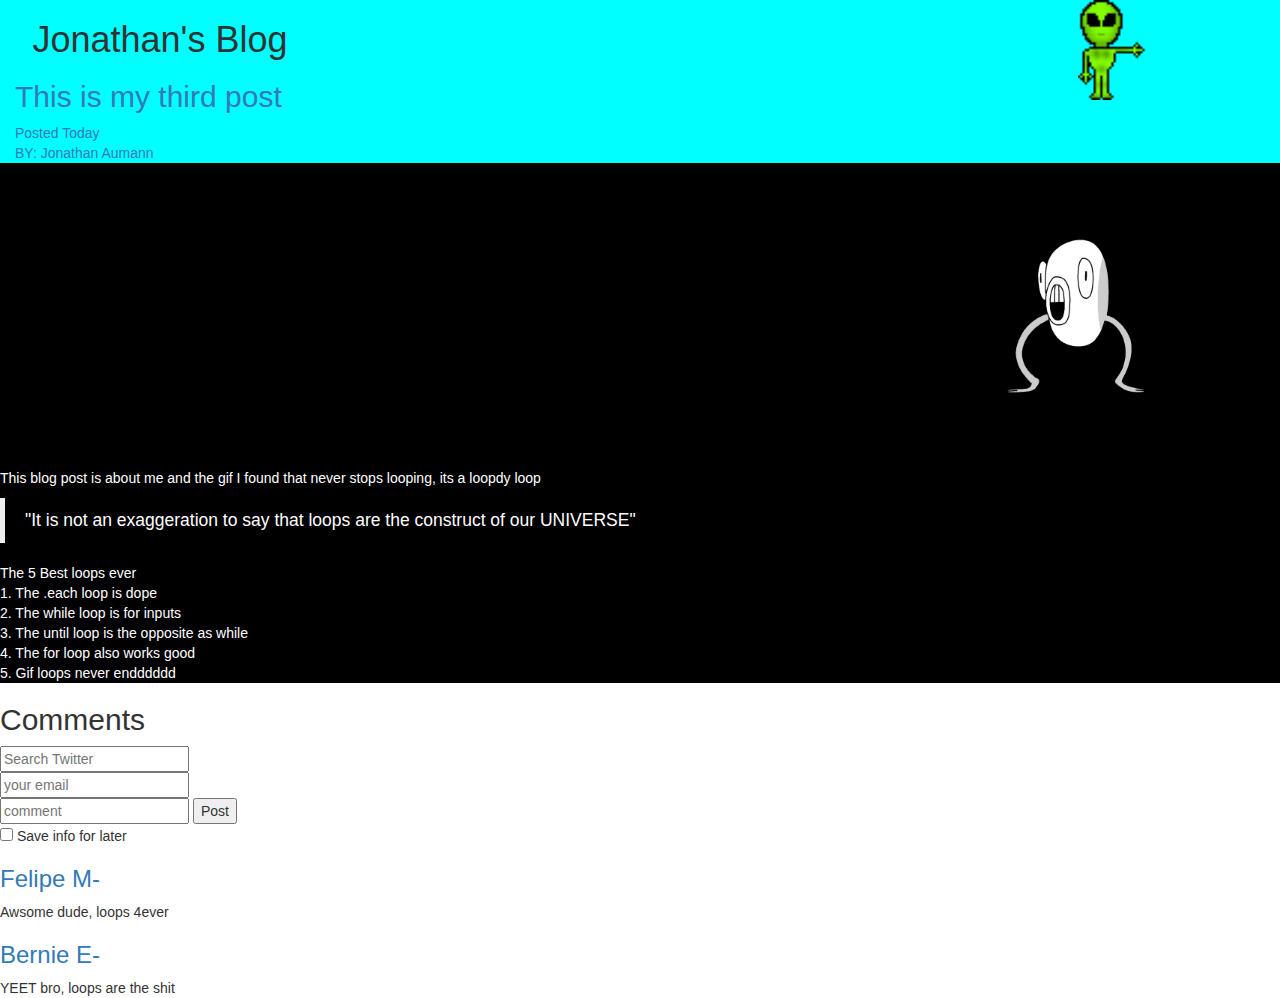
<file: blog.html>
<!DOCTYPE html>
 <html>
 <head>
   <link rel="stylesheet" type="text/css" href="blog.css">
<link rel="stylesheet" href="https://maxcdn.bootstrapcdn.com/bootstrap/3.3.5/css/bootstrap.min.css">

 	<title>Jonathan's Blog</title>
 </head>
 <body>

 <header>	
  <img src="alein.gif" class="pic" alt="alein sticker" align="right">
  <div id="header" class="row container-fluid">
<div class="col-sm-3">

 <h1 align="center">Jonathan's Blog</h1>
	<a name="subtitle" href="/"> <h2> This is my third post</h2> </a>
	<a name="date" href="/"> Posted Today </a> <br>
	<a name="author" href="http://JonathanAumann.com" target="_blank">BY: Jonathan Aumann</a>
</div>

    <div class="col-sm-6">
	
	</div>

	</div>
	</header>
<div id="content">
<marquee behavior="alternate">

<img src="public/200.gif"  class="pic1" alt="loop gif" align="middle">

</marquee>

 	


	<section>
		<p> This blog post is about me and the gif I found that never stops looping, its a loopdy loop</p>

		<aside class="pquote">
    <blockquote>
        <p>"It is not an exaggeration to say that loops are the construct of our UNIVERSE"</p>
    </blockquote>
	</aside>
		<ul class="list-unstyled">
			 The 5 Best loops ever
			<li>
				1. The .each loop is dope
			</li>
			<li>
				2. The while loop is for inputs
			</li>
			<li>
				3. The until loop is the opposite as while
			</li>
			<li>
				4. The for loop also works good
			</li>
			<li>
				5. Gif loops never endddddd
			</li>



		</ul>

	</section>
	</div>
	<h2> Comments </h2>
	<form action="/" method="post">
  <input type="text" name="name"
      placeholder="Search Twitter" action="/post" method="post">
</form>
<form action="/" method="post">
  <input type="text" name="email"
      placeholder="your email" action="/post" method="post">
</form>
<form action="/" method="post">
  <input type="text" name="comment"
      placeholder="comment" action="/search" method="post">

  <button type="submit">
   Post
  </button>
<br>
  <input type="checkbox" name="Save" value="Bike"> Save info for later 
</form>


<section id="comments">
	<a name="author" href="/"> <h3> Felipe M- </h3></a>
	<div id="comment">
		Awsome dude, loops 4ever
	</div>
<a name="author" href="/"> <h3> Bernie E- </h3></a>
	<div id="comment">
		YEET bro, loops are the shit
	</div>

</section>






 </body>
 </html>
</file>
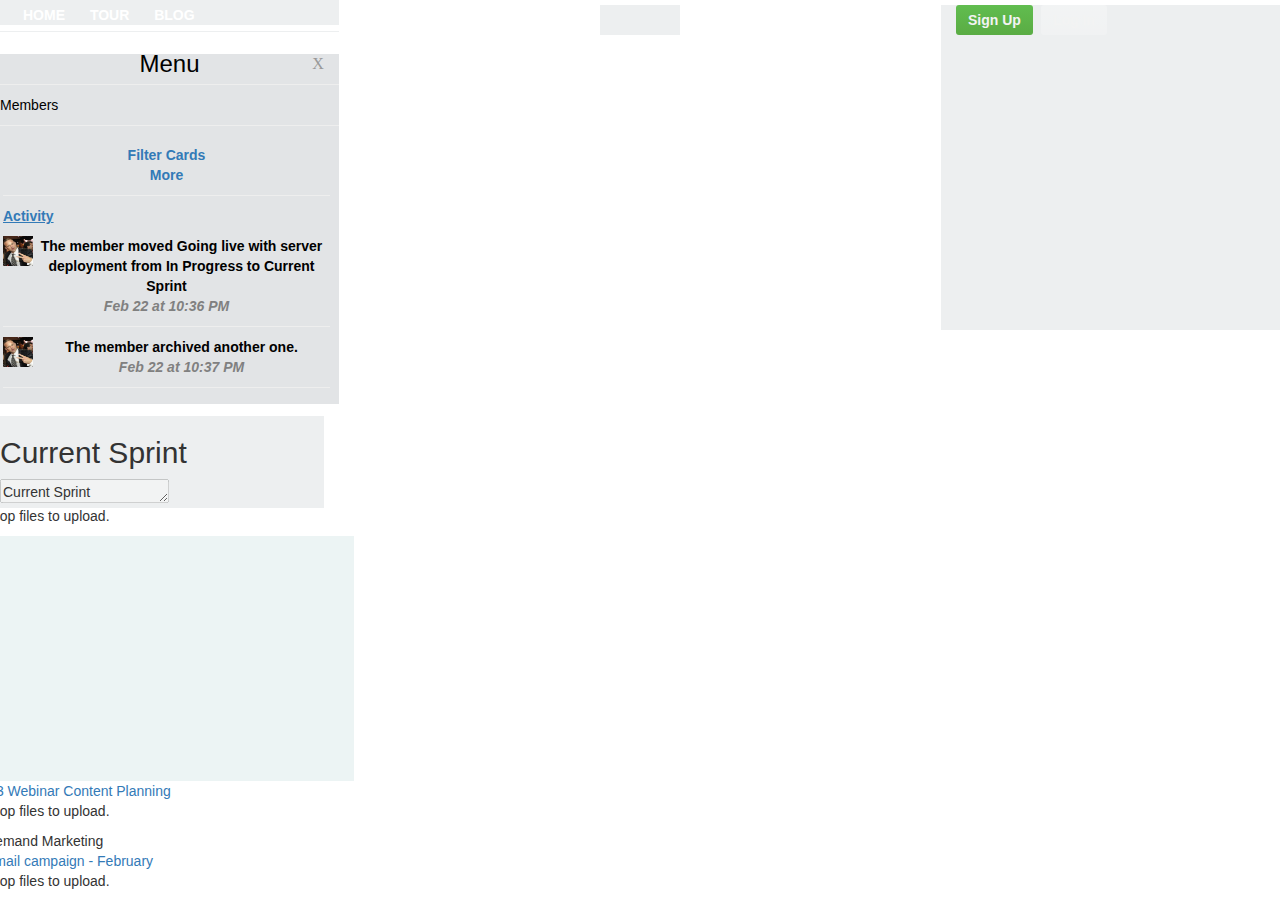
<file: boot.html>
<!DOCTYPE html>
 <html>
 <head>
 <link rel="stylesheet" href="https://maxcdn.bootstrapcdn.com/bootstrap/3.3.5/css/bootstrap.min.css">

 <link rel="stylesheet" type="text/css" href="boot.css">
	<title>

 	<title></title>
 </head>
 <body class="chrome chrome-51 mac body-webkit-scrollbars body-custom-board-background body-dark-board-background body-board-view" style="background-image: url(&quot;https://trello-backgrounds.s3.amazonaws.com/53baf533e697a982248cd73f/4200x4200/48dbf0b5a546541e847e267a5dcd2201/shutterstock_134707556.jpg&quot;);"> <textarea tabindex="-1" style="position: absolute; top: -999px; left: 0px; right: auto; bottom: auto; border: 0px; padding: 0px; box-sizing: content-box; word-wrap: break-word; overflow: hidden; transition: none; height: 0px !important; min-height: 0px !important; font-family: &quot;Helvetica Neue&quot;, Arial, Helvetica, sans-serif; font-size: 14px; font-weight: bold; font-style: normal; letter-spacing: 0px; text-transform: none; word-spacing: 0px; text-indent: 0px; white-space: pre-wrap; line-height: 18px; width: 240px;" class="autosizejs" id="autosizejs"></textarea>
 



   <div class="container-fluid">
  <div id="header" class="row">
<div class="col-sm-3">

<nav class="promo-nav">
	<a class="promo-nav-button" href="/">Home</a>
	<a class="promo-nav-button" href="/tour">Tour</a>
	<a class="promo-nav-button" href="http://blog.trello.com" target="_blank">Blog</a>

</nav>
    </div> 


    <div id="logos" class="col-sm-6">
    	<a class="header-logo js-home-via-logo" href="/" aria-label="Trello Home"><span class="header-logo-loading">  </span><span class="header-logo-default"> </span>   </a>

    	<span class="header-logo-loading"></span>


    </div>

    <div class="col-sm-3 header-user">
    <a class="header-btn header-signup" href="/signup?returnUrl=%2Fb%2FDnZvFigA%2Fagile-board">Sign Up</a>
    <a class="header-btn header-login no-right-margin" href="/login?returnUrl=%2Fb%2FDnZvFigA%2Fagile-board">Log In</a>



    </div><!-- right controls -->
  

  </div> <!-- top bar -->

  <div class="row">


<div class="col-sm-9">

    </div><!-- board lists -->

    <div class="col-sm-3">
<div class="board-menu js-fill-board-menu"><div class="board-menu-container">

<div class="board-menu-header js-board-menu-title is-board-menu-default-view is-in-frame">



<h3 class="board-menu-header-title js-board-menu-title-text">Menu</h3>
<a class="board-menu-header-close-button icon-lg icon-close js-hide-sidebar" href="#" title="Close the board menu."> X</a>

<hr class="board-menu-header-divider">


<div class="board-menu-content u-fancy-scrollbar js-board-menu-content-wrapper">
<div class="board-menu-content-frame">
<p class="error js-file-too-large" style="margin: 12px 0 6px; display:none;">File too large. 10mb limit.</p>
<div class="board-menu-member-section js-list-members is-hidden is-partial-row">
<div class="board-menu-member-section-header js-heading is-hidden"> Members   
</div>
<div class="board-menu-member-section js-list-members is-hidden is-partial-row">
<hr class="board-menu-header-divider">
<ul class="list-unstyled">
         <li class="active"><a href="#filter_cards" id="madd">Filter Cards</a></li>
         <li><a href="#more" id="more">More</a></li>
         <hr class="board-menu-header-divider">
      <li><p style="margin-right:300px"><a href="#activity" id="activity"><u>Activity</u></a></li>
      <li><p style="margin-right:300px"> 

      <div class="phenom mod-other-type">
      <div class="phenom-creator">
      <div class="member js-show-mem-menu" >
      </div></div>

      <div class="phenom-desc">
      <img class="member-avatar" height="30" width="30" src="d.png" alt="member" title="member">The member moved Going live with server deployment from In Progress to Current Sprint</div>
      <p class="phenom-meta quiet"><i class="date">Feb 22 at 10:36 PM</i></p> </div></p></li>
               <hr class="board-menu-header-divider">
<li><p style="margin-right:300px"> 

      <div class="phenom mod-other-type">
      <div class="phenom-creator">
      <div class="member js-show-mem-menu" >
      </div></div>

      <div class="phenom-desc">
      <img class="member-avatar" height="30" width="30" src="d.png" alt="member" title="member">The member archived another one. </div>
      <p class="phenom-meta quiet"><i class="date">Feb 22 at 10:37 PM</i></p> </div></p></li>
               <hr class="board-menu-header-divider">

      
     </ul>
<div board-menu-member-section-header" style="position: fixed;  left: 380px; width: 100%;">
   </div>

   </p>
   </li>
   </ul>
   </div>
</div>  

</div>
</div>
</div>





</div>


<div class="js-list list-wrapper">
<div class="list js-list-content">
<div class="list-header js-list-header u-clearfix">
<div class="list-header-target js-editing-target">
	</div>

	<div class="row" id="right">
	<div class="col-sm-4">


	<h2 class="list-header-name-assist js-list-name-assist" dir="auto">Current Sprint</h2>
	<textarea class="list-header-name mod-list-name js-list-name-input" spellcheck="false" dir="auto" disabled="disabled" style="overflow: hidden; word-wrap: break-word; height: 24px;">Current Sprint</textarea>
	<p class="list-header-num-cards hide js-num-cards">5 cards</p>
	<div class="list-header-extras"><span class="list-header-extras-subscribe js-list-subscribed hide"><span class="icon-sm icon-subscribe"></span></span></div>
	</div>
	<div class="list-cards u-fancy-scrollbar u-clearfix js-list-cards">
	<div class="list-card js-member-droppable ui-droppable">
	<div class="list-card-cover js-card-cover"></div>
	<div class="list-card-stickers-area hide"><div class="stickers js-card-stickers"></div>
	</div>
	<div class="list-card-details">
	<div class="list-card-labels js-card-labels">
	<span class="card-label card-label-sky mod-card-front" title="Government">Government</span>
	<span class="card-label card-label-lime mod-card-front" title="Planning">Planning</span>
	</div>
	<a class="list-card-title js-card-name" dir="auto" href="/c/SdX7QRBS/5-going-live-with-server-deployment">
	<span class="card-short-id hide">#5</span>
	Going live with server deployment</a>
	<div class="badges"><span></span></div>
	<div class="list-card-members js-list-card-members"></div>
	</div><p class="list-card-dropzone">Drop files to upload.</p>
	</div>
	<div class="list-card js-member-droppable ui-droppable">
	<div class="list-card-cover js-card-cover"></div>
	<div class="list-card-stickers-area hide">
	<div class="stickers js-card-stickers"></div>
	</div>
	<div class="list-card-details">
	<div class="list-card-labels js-card-labels">
		
	</div><a class="list-card-title js-card-name" dir="auto" href="/c/KKdAURYQ/7-google-adwords-list-of-referrers">
	<span class="card-short-id hide">#7</span>
	Google Adwords list of referrers</a>
	<div class="badges"><span>
	</span></div>
	<div class="list-card-members js-list-card-members"></div>
	</div><p class="list-card-dropzone">Drop files to upload.</p>
	</div>
	<div class="list-card js-member-droppable is-covered ui-droppable">
	<div class="list-card-cover js-card-cover" style="height: 245px; background-image: url(&quot;https://trello-attachments.s3.amazonaws.com/54c9429a9ba22ac20ae179c8/600x600/70c1345b1a54f94a135ef2865f1faec5/shutterstock_190800527222.jpg&quot;); background-color: rgb(236, 244, 244); background-size: cover;"></div>
	<div class="list-card-stickers-area hide">
	<div class="stickers js-card-stickers" style="height: 245px;"	
	</div>	
	</div>
	<div class="list-card-details">
	<div class="list-card-labels js-card-labels">
		
	</div><a class="list-card-title js-card-name" dir="auto" href="/c/t5YaGU1q/9-it-solutions-page"><span class="card-short-id hide">#9</span>IT Solutions page</a>
	<div class="badges">
	<div title="Attachments" class="badge">
	<span class="badge-icon icon-sm icon-attachment"></span>
	<span class="badge-text">1</span></div><span></span>
	</div><div class="list-card-members js-list-card-members"></div></div><p class="list-card-dropzone">Drop files to upload.</p></div><div class="list-card js-member-droppable ui-droppable"><div class="list-card-cover js-card-cover"></div><div class="list-card-stickers-area hide"><div class="stickers js-card-stickers"></div></div><div class="list-card-details"><div class="list-card-labels js-card-labels"></div><a class="list-card-title js-card-name" dir="auto" href="/c/6Rl5EX9Y/10-q3-webinar-content-planning"><span class="card-short-id hide">#10</span>Q3 Webinar Content Planning</a><div class="badges"><span></span></div><div class="list-card-members js-list-card-members"></div></div><p class="list-card-dropzone">Drop files to upload.</p></div><div class="list-card js-member-droppable ui-droppable"><div class="list-card-cover js-card-cover"></div><div class="list-card-stickers-area hide"><div class="stickers js-card-stickers"></div></div><div class="list-card-details"><div class="list-card-labels js-card-labels"><span class="card-label card-label-purple mod-card-front" title="Demand Marketing">Demand Marketing</span></div><a class="list-card-title js-card-name" dir="auto" href="/c/diNNX7If/11-email-campaign-february"><span class="card-short-id hide">#11</span>Email campaign - February</a><div class="badges"><span></span></div><div class="list-card-members js-list-card-members"></div></div><p class="list-card-dropzone">Drop files to upload.</p>
	</div>
	</div><a class="open-card-composer js-open-card-composer hide" href="#">Add a card…</a>



	</div>
	</div>



<!-- 

<div class="board-menu-member-section js-list-team-members is-partial-row">
<div class="board-menu-member-section-header js-heading is-hidden">
    </div>
 </div>
<div class="board-wrapper is-show-menu"><div class="board-main-content"><div class="board-header u-clearfix js-board-header"> 
<div class="board-main-content"> 


<div class="board-header u-clearfix js-board-header">
</div>
</div>

</div>
</div> -->





<!-- 

<a class="btn btn-primary" href="/pizza.html">Go to my pizza page</a>



<div class="alert alert-success">
  <strong>Here we go!</strong>
  Your order was placed successfully.
</div>

<form>
  <div class="form-group">
    <label>Email address</label>
    <input type="email" class="form-control">
  </div>

  <button type="submit" class="btn btn-default">
    Submit
  </button>
  <button class="btn btn-default">Click me to die!</button>
</form>

<button type="button" class="close">
  <span>&times;</span>
</button>
<span class="caret">   yo </span>
 -->
 </body>
 </html>
</file>
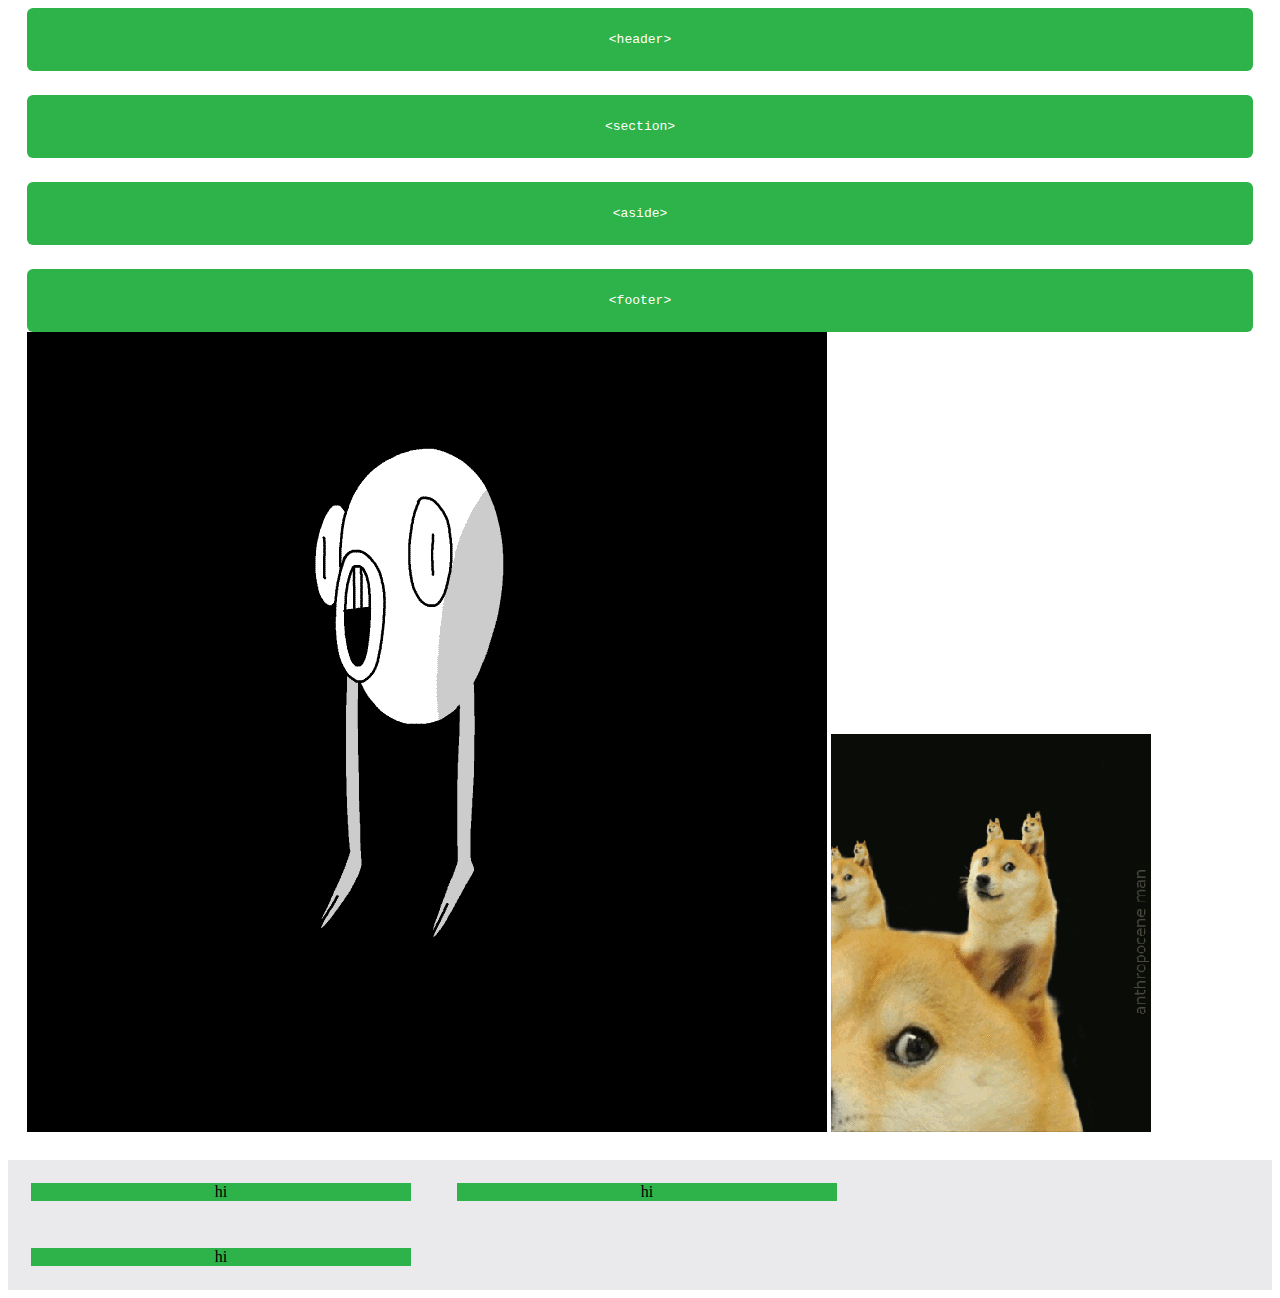
<file: position.html>
<!DOCTYPE html>
<html>
<head>
<meta charset="UTF-8">
<link rel="stylesheet" type="text/css" href="position.css">
	<title>
		POSITION
	</title>
</head>
<body>
<header>
	<code>&#60;header&#62;</code>
</header>
<section>
	<code>&#60;section&#62;</code>
</section>
<aside class="pos" >
	<code>&#60;aside&#62;</code>
</aside>
<footer>
	<code>&#60;footer&#62;</code>
<div >
<img src="public/200.gif">
<img src="public/loop.gif">

</div>
</footer>
<div class="box-set">
<div class="box"> hi</div>
<div class="box"> hi </div>
<div class="box"> hi </div>
</div>






</body>
</html>
</file>
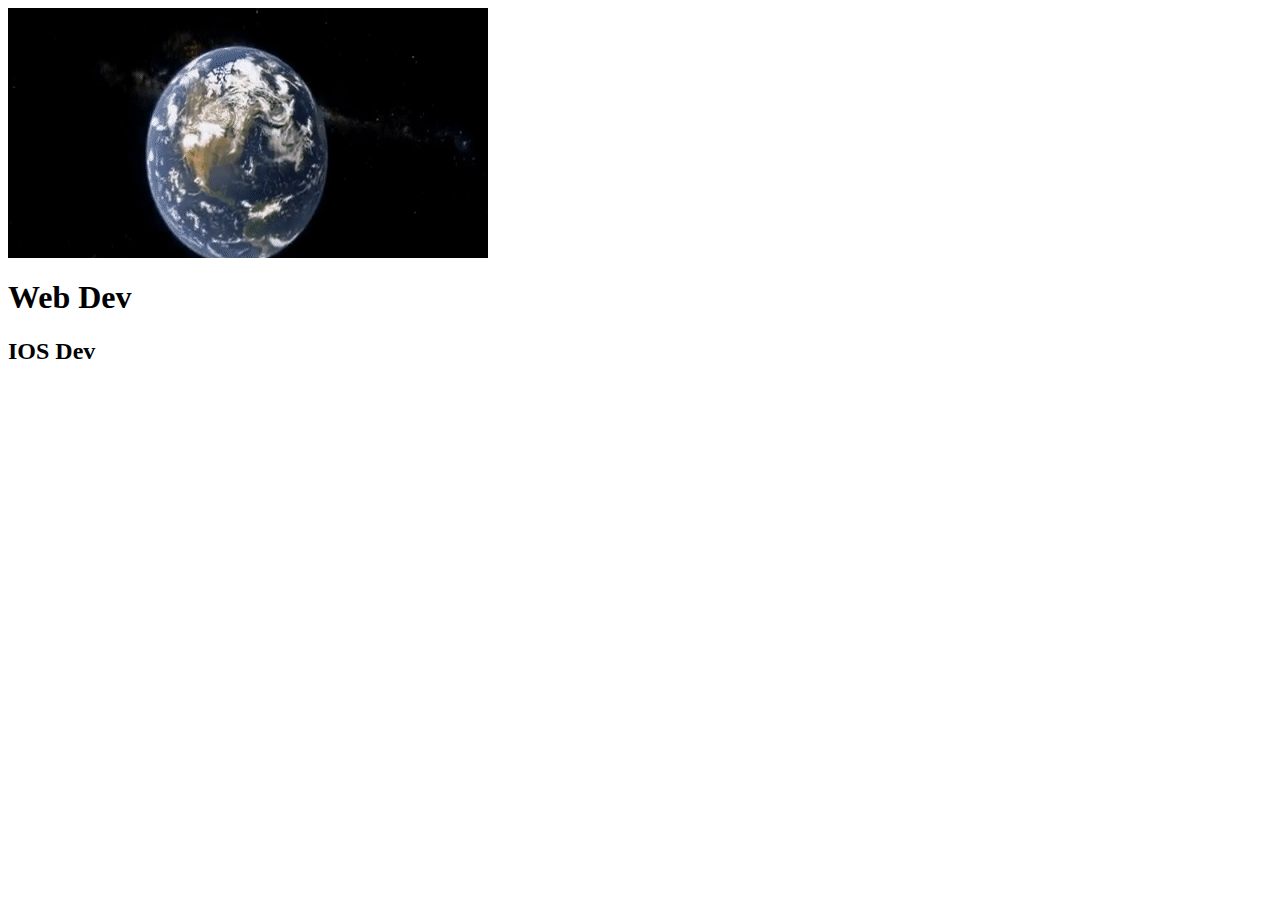
<file: responsive.html>
<!DOCTYPE html>
<html>
<head>
<link rel="stylesheet" type="text/css" href="responsive.css">
<link rel="stylesheet" type="text/css" href="mediaQueryReporter.css">
<meta charset="utf-8" name="viewport" content="width=device-width, initial-scale=1" >
	<title></title>
</head>
<body>
	<div class="container clearfix">
	<div class="header-image">
	</div>

		<h1>Web Dev</h1>
		<h2>IOS Dev</h2>
		</div>










</body>
</html>
</file>
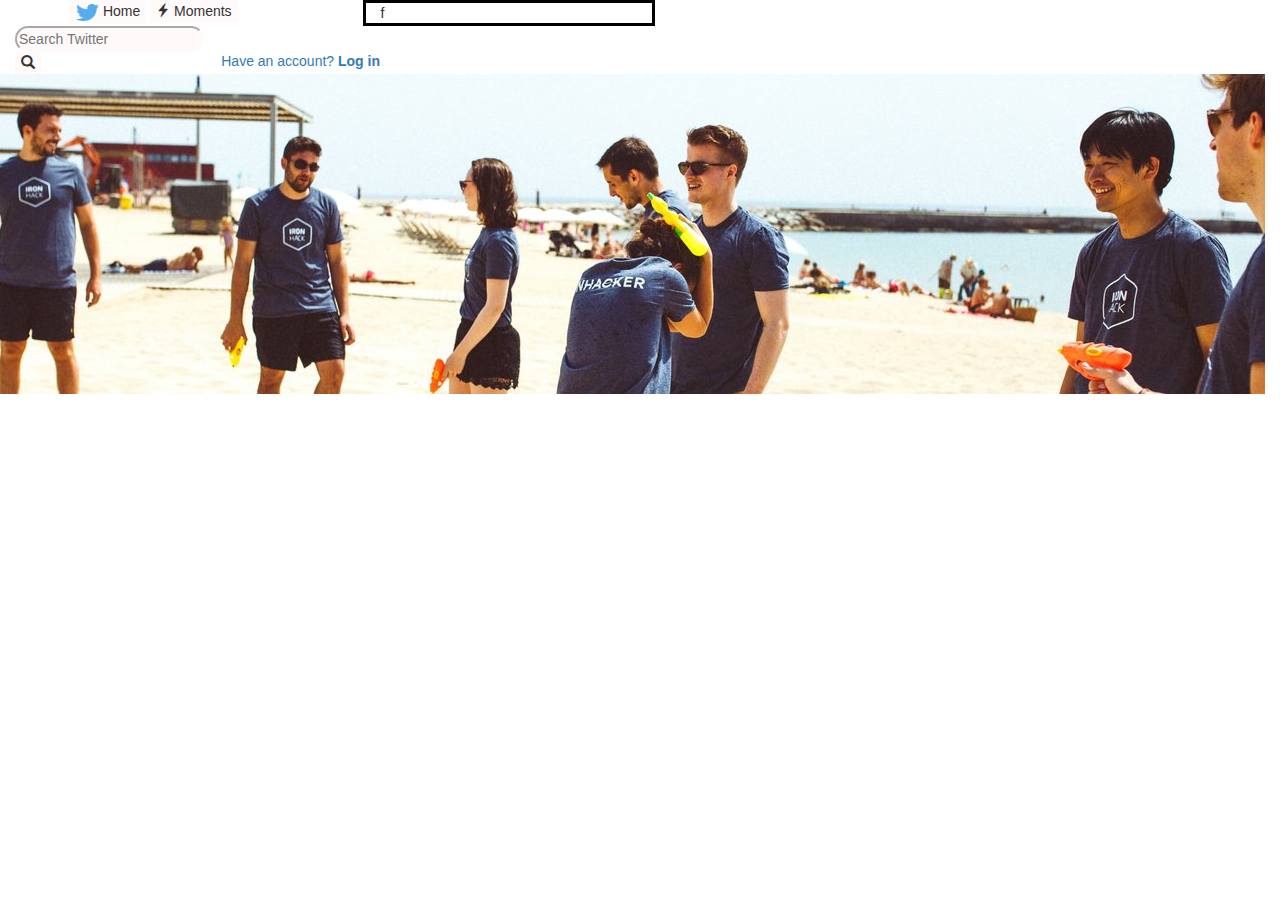
<file: twitter/twitter.html>
<!DOCTYPE html>
<html>
<head>
<meta charset="utf-8">
 <link rel="stylesheet" type="text/css" href="twitter.css">
<link rel="stylesheet" href="https://maxcdn.bootstrapcdn.com/bootstrap/3.3.5/css/bootstrap.min.css">

	<title>Iron Hack Twitter</title>
</head>
<body>
 <header>
	<div id="header" class="row container">
		<div id="lit" class="col-sm-3">
			<form action="/Users/JonathanMac/Desktop/HTML/twitter/twitter.html" method="post">
  				<button class="twit" type="submit">
  				<img src="twitter.png" class="iconClass" alt="twitter icon">
   				Home
  				</button>
   				<button class="twit" type="submit">
   				<span class="glyphicon glyphicon-flash"></span>
   				Moments
 			 </button>
			</form>
		</div>
		<div id="blank" class="col-sm-3">
		f
		</div>

		<div id="rightlit" class="col-sm-6">
			<form action="/" method="post" >
  			<input id="round" type="text" name="name" placeholder="Search Twitter" action="/post" method="post">
  			<button class="twit">
  			<span class="glyphicon glyphicon-search">
  			</span>
  			</button>
			</form>
			<a class="link1"  name="login" href="/">Have an account? <b> Log in </b></a>

		</div>
</header>

<div id="cover" class="row container-fluid">



</div>


</body>
</html>
</file>
<file: blog.css>
header {
background-color: #00FFFF;
}
#content {
	background-color: black;
	color: white;
}

.pic1 {
	align: center;
 width: 300px;
 height: 300px;
}

.pic {
	height: 100px;
}
</file>
<file: boot.css>
.promo-nav-button {
    background: 0 0;
    border-radius: 3px;
    color: #fff;
    display: inline-block;
    font-weight: 700;
    height: 15px;
    line-height: 15px;
    margin: 0 5px 5px 0;
    padding: 8px;
    text-decoration: none;
    text-transform: uppercase;
}

.date {
color: grey;

}

.col-sm-3,
.col-sm-4,
.col-sm-6,
.col-sm-9


.board {
    float: left;
    background-color: #edeff0;
    bottom: 0;
    margin-left: 0px;
    top: 0;
    margin-bottom: -300px;
    width: 339px;

}


hr {
    margin-top: 10px;
    margin-bottom: 10px;
    border: 0;
    border-top: 1px solid #eee;
}

#logos {
    background-image: url(https://d78fikflryjgj.cloudfront.net/images/01ef898811a879595cea8ac3cd77a155/header-logo-2x.png);
    height: 30px;
    width: 5pc;
    position: absolute;
    background-image: url(https://d78fikflryjgj.cloudfront.net/images/50b4ebc64391dc394a38e73aed57f0e2/header-logo.png);
    background-position: top right;
    background-repeat: no-repeat;
    background-size: 5pc 30px;
    right: 0;
    top: 0;
    height: 30px;
    width: 5pc;
    position: absolute;
    bottom: 0;
    display: block;
    left: 50%;
    margin-left: -40px;
    top: 5px;
    text-align: center;
    -webkit-transition: opacity ease-in 85ms;
    transition: opacity ease-in 85ms;
    z-index: 2;
    color: #444;
}
user agent stylesheet
a:-webkit-any-link {
    color: -webkit-link;
    text-decoration: underline;
    cursor: auto;
}
@media only screen and (-webkit-min-device-pixel-ratio: 1.5), not all, not all, not all
.header-logo-default {
    background-image: url(https://d78fikflryjgj.cloudfront.net/images/01ef898811a879595cea8ac3cd77a155/header-logo-2x.png);
}



.header-logo, .pop-over-card-list li.disabled, .pop-over-card-list li.inactive, .pop-over-emoji-list li.disabled, .pop-over-emoji-list li.inactive, .pop-over-member-list li.disabled, .pop-over-member-list li.inactive {
    opacity: .5;
}



.header-user {
    position: absolute;
    top: 5px;
    right: 0;
}

.header-btn.header-signup {
    background: -webkit-linear-gradient(top,#61bd4f 0,#5aac44 100%);
    background: linear-gradient(to bottom,#61bd4f 0,#5aac44 100%);
}
.header-btn.header-login, .header-btn.header-signup {
    padding: 0 9pt;
}

.header-btn {
    background: -webkit-linear-gradient(top,rgba(255,255,255,.3) 0,rgba(255,255,255,.2) 100%);
    background: linear-gradient(to bottom,rgba(255,255,255,.3) 0,rgba(255,255,255,.2) 100%);
    color: #f3f3f3;
    display: block;
    font-weight: 700;
    line-height: 30px;
    margin-right: 8px;
    min-width: 30px;
    padding: 0;
    -ms-user-select: none;
    user-select: none;
}
#header, .header-btn {
    position: relative;
    height: 30px;
}
    .app-alert-item-button, .header-btn {
    border-radius: 3px;
    text-decoration: none;
    float: left;
}

.board-menu-header {
        background: #e2e4e6;
        color:#000;

}

.board-menu-header-close-button {
    font-size: 1pc;
    position: absolute;
    top: 8px;
    right: 6px;
}
.icon-lg {
    height: 30px;
    line-height: 30px;
    width: 30px;
}
.icon-lg, .icon-sm {
    display: inline-block;
    font-family: trellicons;
    -webkit-font-smoothing: antialiased;
    -moz-osx-font-smoothing: grayscale;
    font-style: normal;
    font-weight: 400;
    text-align: center;
    text-decoration: none;
    color: #999;
}


.board-wrapper.is-show-menu .board-menu {
    box-shadow: 0 0 6px rgba(0,0,0,.4);
   
}
.board-menu {
    background-color: #edeff0;
    bottom: 0;
    position: absolute;
    right: 0;
    top: 0;
    margin-top:10px;
    width: 339px;
    z-index: 5;
}

.board-menu-header-title {
    line-height: 20px;
    margin: 13px 30px 0pt;
    overflow: hidden;
    text-align: center;
    text-overflow: ellipsis;
    white-space: no-wrap;
}
ul {
    line-height: 20px;
    margin: 13px 3px 9pt;
    overflow: hidden;
    text-align: center;
    text-overflow: ellipsis;
    white-space: no-wrap;
    border-radius: 3px;
    display: block;
    font-weight: 700;
    line-height: 20px;
    padding: 6px 6px 6px 38px;
    position: relative;
    text-decoration: none;
}

.member-avatar {
    float: left;
}
</file>
<file: position.css>
code {
	background: #2db34a;
	border-radius: 6px;
	color: #fff;
	display: block;
	padding: 24px 15px;
	text-align: center;
	
	top: 10px;
}


.box-set:before, .box-set:after{
content: "";
display: table;
}

.box-set:after {
	clear: both;
}

.box-set{
	background: #eaeaed;
}
.box {
	background: #2db34a;
	text-align: center;
	float: left;
	margin: 1.85%;
	width: 30%;

}

header ,
section,
aside,
footer {
	margin: 0 1.5% 24px 1.5%;
}
</file>
<file: responsive.css>
.header-image {

	background-image: url("party.gif");
	background-repeat: no-repeat;
	height: 250px;
}
</file>
<file: mediaQueryReporter.css>
@media screen and (min-width: 700px) {
.header-image {
	background-image: url("world.gif");

	}

}
</file>
<file: twitter/twitter.css>
form { 
	width: 200px;
	margin: 0 !important; 
	padding: 0 !important; 
	padding-left: 100px;
}


header {
margin: 0px;

}
#lit {
		margin-left: 70px;

		padding-left: 0px;
}

#blank {
	background: white;
	background-color: white;
	background-size: cover;
	border: solid;
	border-color: black;
}

#cover {
	height: 320px;
	width: 100%;
    background: #FFF url(1500x500.jpg) no-repeat center top;
    background-size: cover
    margin: 0 auto;
        
   }
}

#rightlit {
	border: solid;
	border-width: 1px;
	border-color: white;
	
	
	

}


#header {
	margin: 0;
	padding: 0;

}
#broder{
	border: solid;
	border-width: 1px;
	border-color: black;

}

#round {

	border-radius: 25px;
	border-color: snow;
	background-color: snow;
}
#round1 {

	border-color: snow;
	background-color: snow;
}

.link1{
	float: right;
	margin-top: -23px;
	margin-right: 190px;
}

.iconClass {
	width: 23px;
	height: 21px;

}
.twit {
	background-color: snow;
	border-width: 0px;
}

.glyphicon-search {
	background-color: snow;
}
</file>
